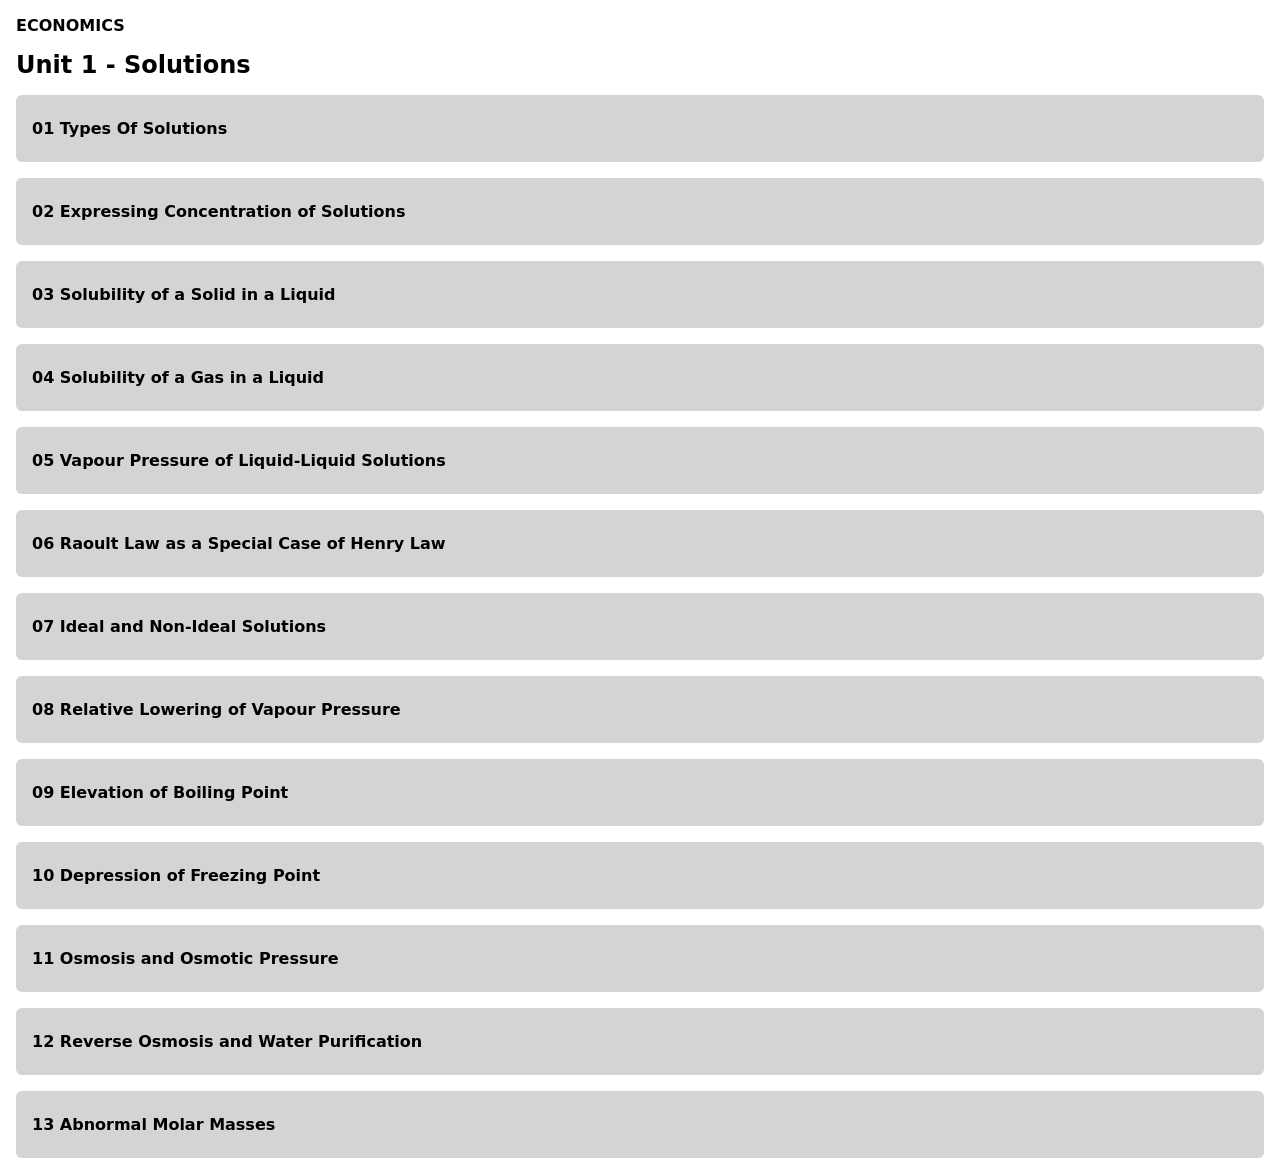
<file: index.html>
<!DOCTYPE html>
<html lang="en">
<head>
  <meta charset="UTF-8">
  <meta name="viewport" content="width=device-width, initial-scale=1.0">
  <title>quizonik</title>
  <link rel="shortcut icon" href="./assets/quizonik.ico" type="image/x-icon">
  <style>
    /* global reset & full-screen centering */
    * {
      margin: 0;
      padding: 0;
      box-sizing: border-box;
    }

    body {
      padding: 1rem;
      min-height: 100vh;      
      display: flex;
      flex-direction: column;
      justify-content: center;
      gap: 1rem;
      /* align-items: center;       */    
      font-family: 'Segoe UI', Roboto, system-ui, -apple-system, sans-serif;
      font-weight: 700
    }
    a {
      all: unset;
      /* width: 425px; */
      padding: 1.5rem;
      padding-inline: 1rem;
      border-radius: 6px;
      background-color: rgb(212, 212, 212);
      cursor: pointer;
    }
    a:hover{
      background-color: rgb(170, 170, 170);
    }

  </style>
</head>
<body>

  <h4>ECONOMICS</h4>
  <h2>Unit 1 - Solutions</h2>

  <a href="./01.html" class="btn">01 Types Of Solutions</a>
  <a href="./02.html">02 Expressing Concentration of Solutions</a>
  <a href="./03.html">03 Solubility of a Solid in a Liquid</a>
  <a href="./04.html">04 Solubility of a Gas in a Liquid</a>
  <a href="./05.html">05 Vapour Pressure of Liquid-Liquid Solutions</a>
  <a href="./06.html">06 Raoult Law as a Special Case of Henry Law</a>
  <a href="./07.html">07 Ideal and Non-Ideal Solutions</a>
  <a href="./08.html">08 Relative Lowering of Vapour Pressure</a>
  <a href="./09.html">09 Elevation of Boiling Point</a>
  <a href="./10.html">10 Depression of Freezing Point</a>
  <a href="./11.html">11 Osmosis and Osmotic Pressure</a>
  <a href="./12.html">12 Reverse Osmosis and Water Purification</a>
  <a href="./13.html">13 Abnormal Molar Masses</a>
  

</body>
</html>
</file>
